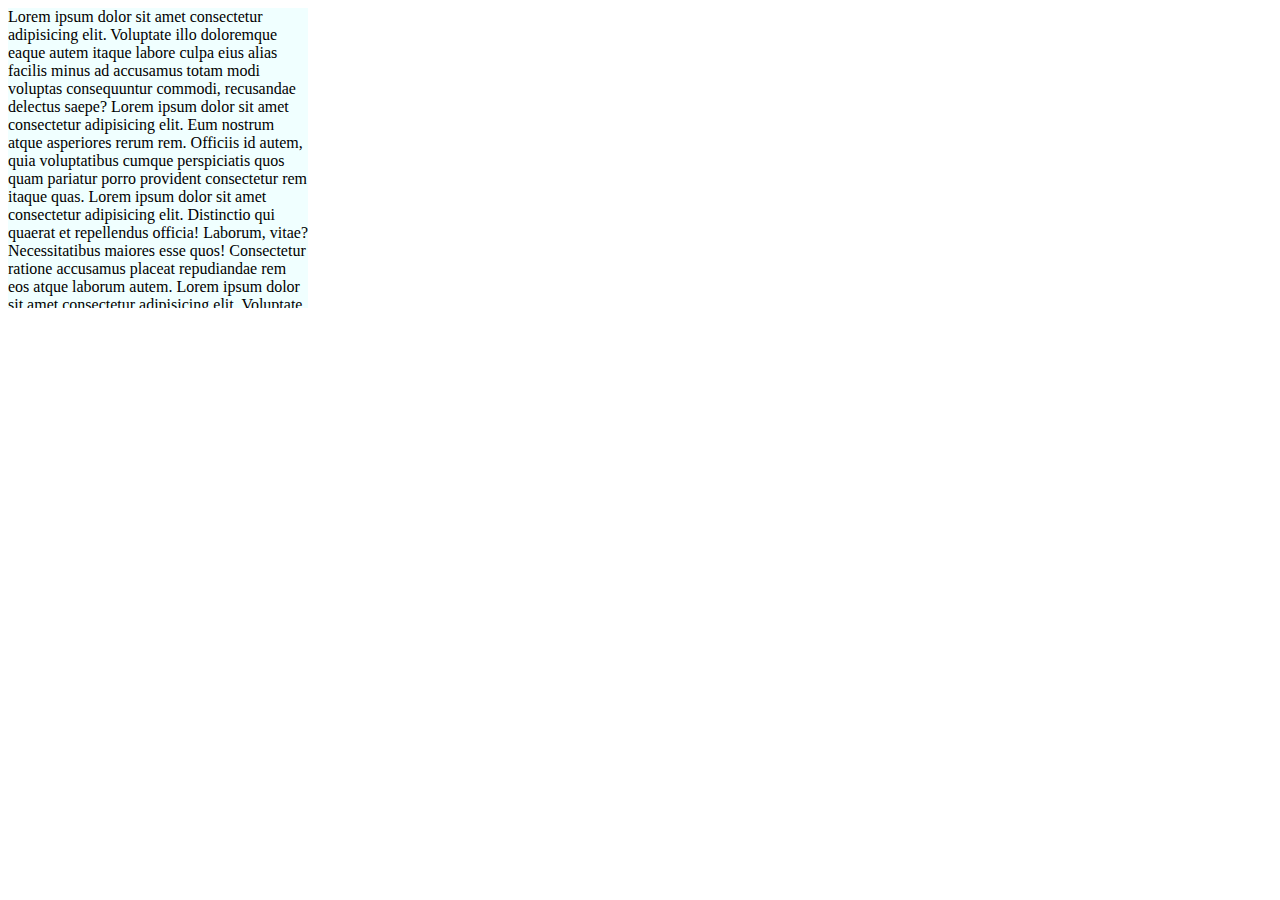
<file: active.html>
<!DOCTYPE html>
<html lang="en">
<head>
    <meta charset="UTF-8">
    <meta http-equiv="X-UA-Compatible" content="IE=edge">
    <meta name="viewport" content="width=device-width, initial-scale=1.0">
    <title>Document</title>
    <link rel="stylesheet" href="active.css">
</head>
<body>
    <div class="div1">
        Lorem ipsum dolor sit amet consectetur adipisicing elit. Voluptate illo doloremque eaque autem itaque labore culpa eius alias facilis minus ad accusamus totam modi voluptas consequuntur commodi, recusandae delectus saepe?
        Lorem ipsum dolor sit amet consectetur adipisicing elit. Eum nostrum atque asperiores rerum rem. Officiis id autem, quia voluptatibus cumque perspiciatis quos quam pariatur porro provident consectetur rem itaque quas.
        Lorem ipsum dolor sit amet consectetur adipisicing elit. Distinctio qui quaerat et repellendus officia! Laborum, vitae? Necessitatibus maiores esse quos! Consectetur ratione accusamus placeat repudiandae rem eos atque laborum autem.
        Lorem ipsum dolor sit amet consectetur adipisicing elit. Voluptate illo doloremque eaque autem itaque labore culpa eius alias facilis minus ad accusamus totam modi voluptas consequuntur commodi, recusandae delectus saepe?
        Lorem ipsum dolor sit amet consectetur adipisicing elit. Eum nostrum atque asperiores rerum rem. Officiis id autem, quia voluptatibus cumque perspiciatis quos quam pariatur porro provident consectetur rem itaque quas.
        Lorem ipsum dolor sit amet consectetur adipisicing elit. Voluptate illo doloremque eaque autem itaque labore culpa eius alias facilis minus ad accusamus totam modi voluptas consequuntur commodi, recusandae delectus saepe?
        Lorem ipsum dolor sit amet consectetur adipisicing elit. Eum nostrum atque asperiores rerum rem. Officiis id autem, quia voluptatibus cumque perspiciatis quos quam pariatur porro provident consectetur rem itaque quas.
       
    </div>
</body>
</html>
</file>
<file: active.css>
.div1{
    width: 300px;
    height: 300px;
    background-color: azure;
    overflow: auto;}
</file>
